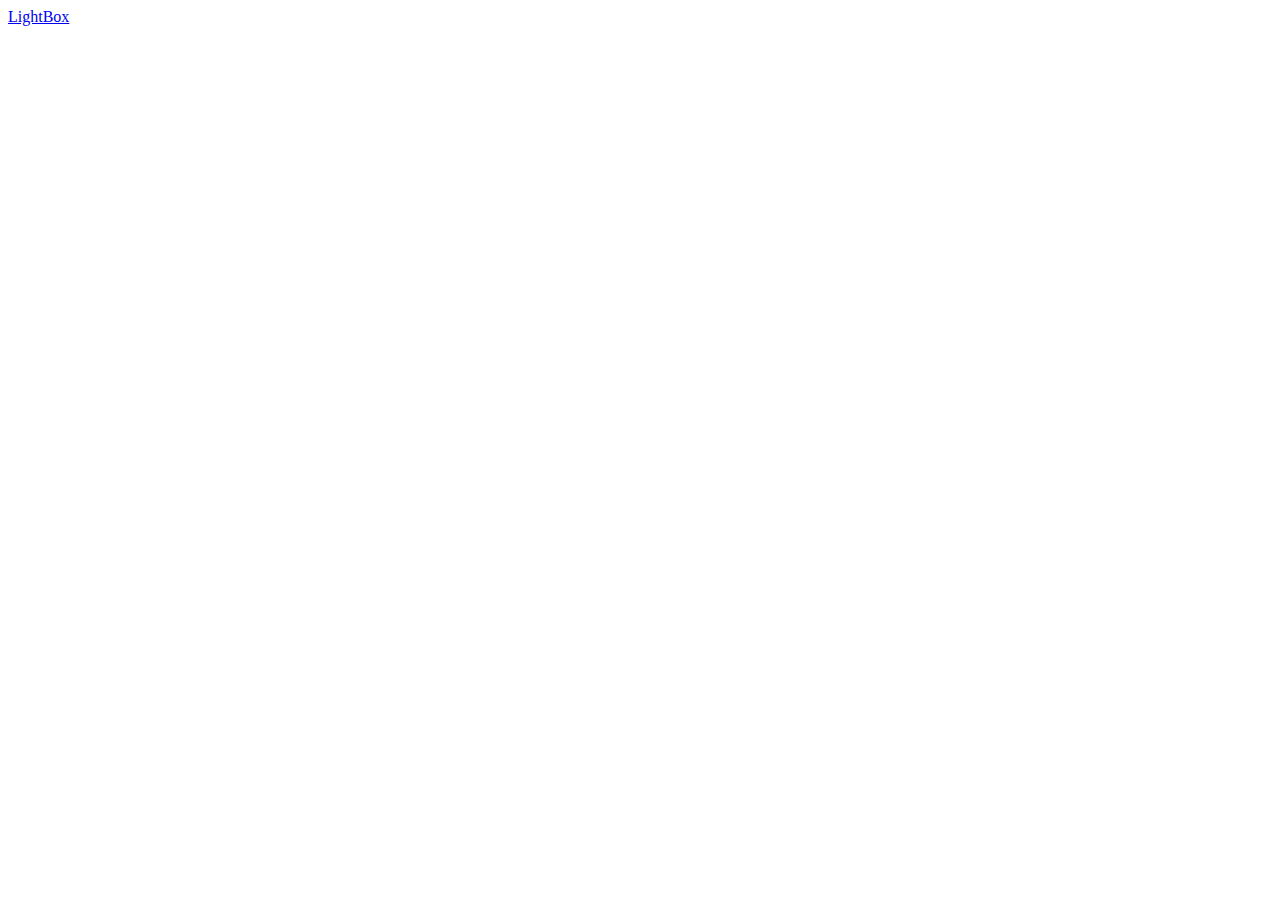
<file: animation/animation.html>
<!DOCTYPE html>
<html lang="en">

<head>
    <meta charset="UTF-8">
    <meta http-equiv="X-UA-Compatible" content="IE=edge">
    <meta name="viewport" content="width=device-width, initial-scale=1.0">
    <title>Animation</title>
    <link rel="stylesheet" href="styling.css">
</head>

<body>
    <div class="link">
        <a href="#lightbox">LightBox</a>
    </div>

    <div id="lightbox">
        <a href=""> X</a>
        <p>LightBox content</p>


    </div>

</body>

</html>
</file>
<file: animation/styling.css>
#lightbox {
    height: 0;
    width: 0;
    position: fixed;
    top: 0;
    left: 0;
    overflow: hidden;
    transition: all 2s ease-in-out;
}

#lightbox:target {
    height: 30%;
    width: 30%;
    top: 25%;
    left: 25%;
    background-color: lightgrey;
}
</file>
